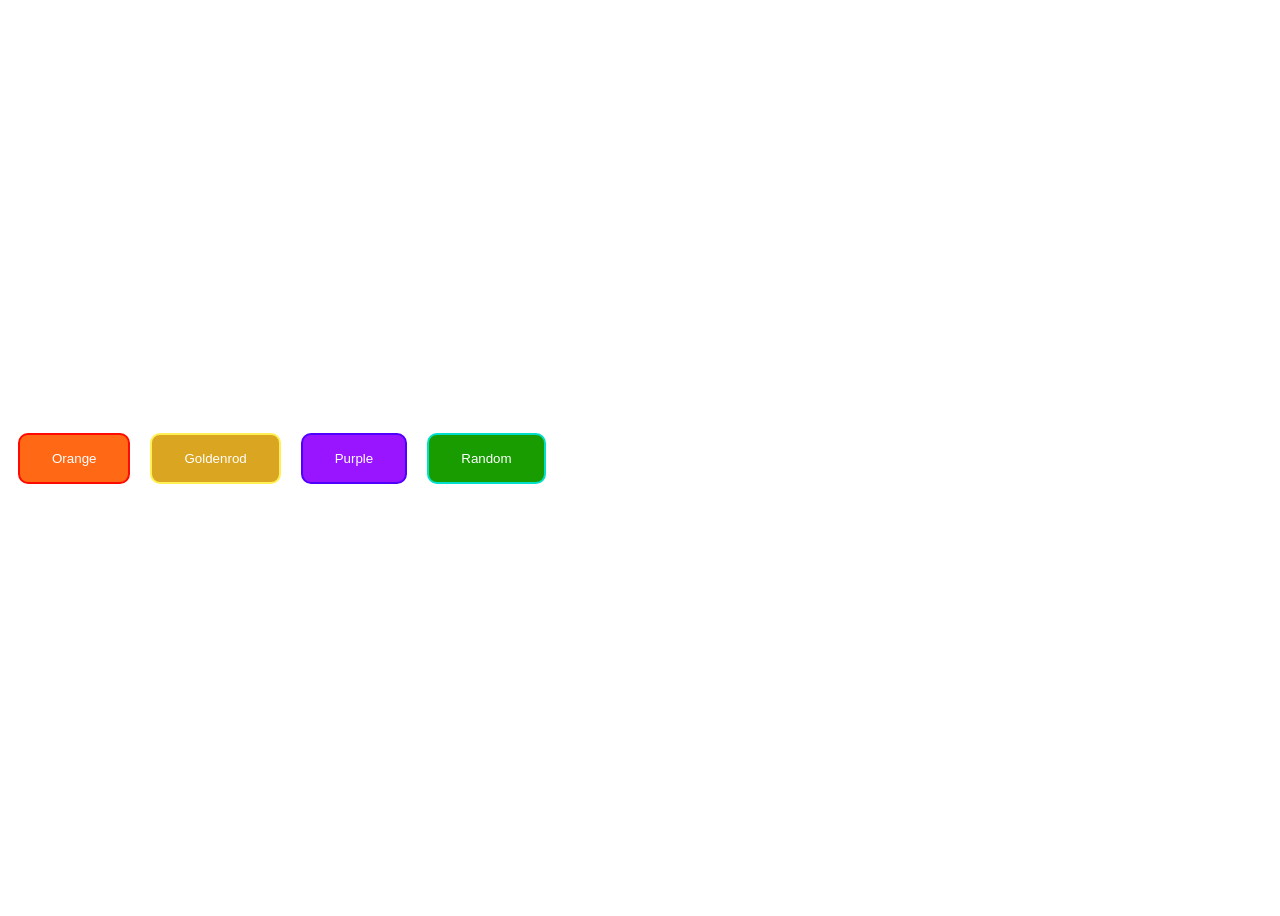
<file: color.html>
<!DOCTYPE html>
<html lang="en">
<head>
    <meta charset="UTF-8">
    <title>Page title</title>
    <style>
        body{
            display: flex;
            
            align-items: center;
           height: 100vh;
           
        }
        #orange{
            background: #ff6915;
            cursor: pointer;
            margin: 10px;
            padding: 1rem 2rem;
            border-radius: 10px;
            color: #fff;
            border: 2px solid #ff0a00;
        }
         #goldenrod{
            background: goldenrod;
            cursor: pointer;
             margin: 10px;
            padding: 1rem 2rem;
            border-radius: 10px;
            color: #fff;
            border: 2px solid #fff155;
        }
         #purple{
            background: #9a15ff;
            cursor: pointer;
             margin: 10px;
            padding: 1rem 2rem;
            border-radius: 10px;
            color: #fff;
            border: 2px solid #5000ff;
        }
         #random{
            background: #189c00;
            cursor: pointer;
             margin: 10px;
            padding: 1rem 2rem;
            border-radius: 10px;
            color: #fff;
            border: 2px solid #00decc;
        }
    </style>
</head>
<body>
    <button id="orange">Orange</button>
    <button id="goldenrod">Goldenrod</button>
    <button id="purple">Purple</button>
    <button id="random">Random</button>
    <script>
        let orange = document.getElementById('orange');
          let goldenrod = document.getElementById('goldenrod');
            let purple = document.getElementById('purple');
              let random = document.getElementById('random');
     orange.addEventListener('click' , function () {
         document.body.style.background= '#ff6915';
     });
      goldenrod.addEventListener('click' , function () {
         document.body.style.background= 'goldenrod';
     });
      purple.addEventListener('click' , function () {
         document.body.style.background= '#9a15ff';
         
     });
      random.addEventListener('click' , function () {
      let r = Math.floor(Math.random()*55);
        let g = Math.floor(Math.random()*255);
          let b = Math.floor(Math.random()*256);
         document.body.style.background= `rgb(${r} ${g} ${b})`;
     });
    </script>
</body>
</html>
</file>
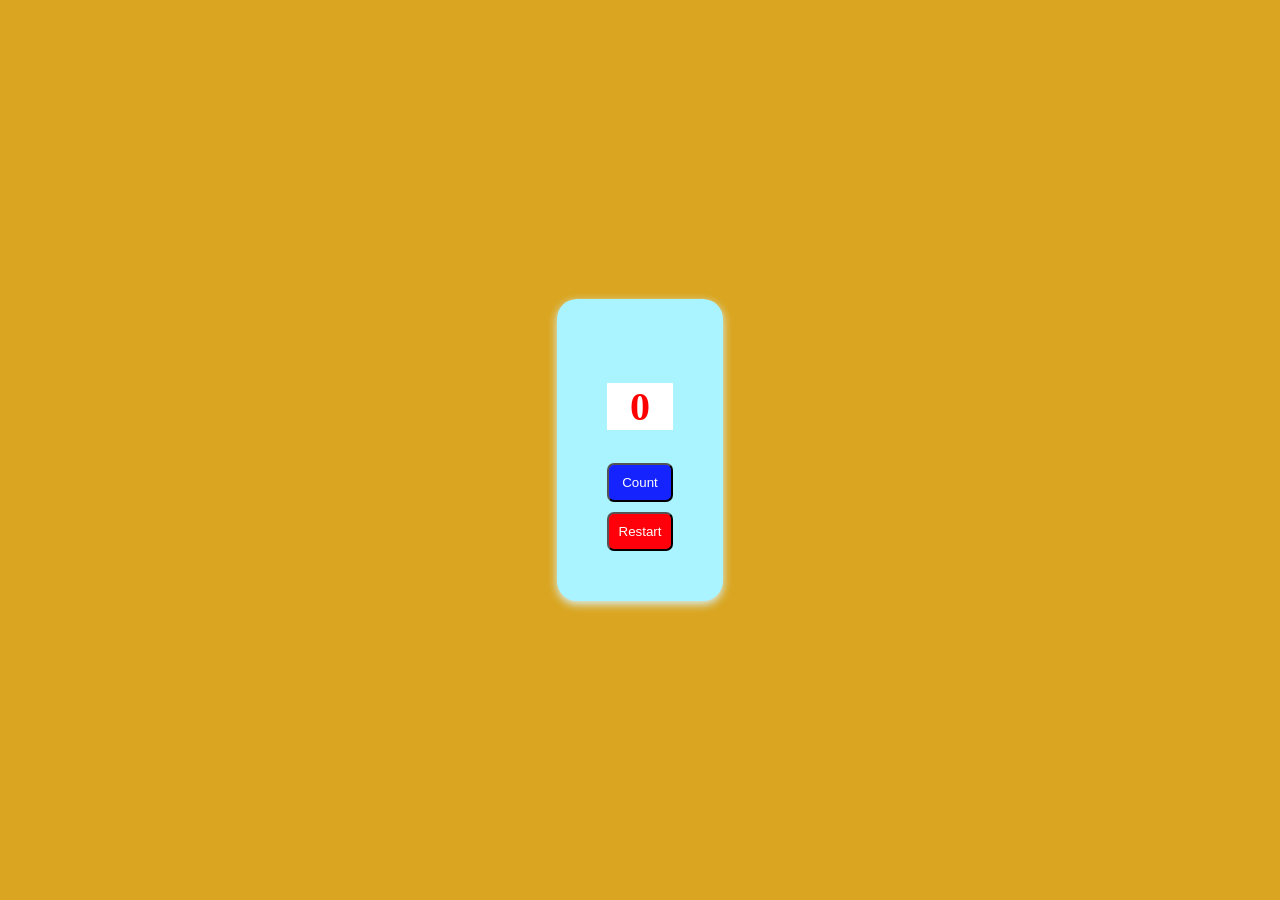
<file: count.html>
<!DOCTYPE html>
<html lang="en">
<head>
    <meta charset="UTF-8">
    <title>Page title</title>
    <style>
        body{
            background: goldenrod;
            height: 100vh;
            display: flex;
            justify-content: center;
            margin: 0;
            align-items: center;
        }
        .container{
            background: #aaf4ff;
            box-shadow: 0px 3px 10px #d5f4ff;
            padding: 50px ;
            display: flex;
            border-radius: 20px;
            flex-direction: column;
            justify-content: center;
        }
        #count{
        background: #fff;
            color: red;
            font-size: 40px;
            text-align: center;
        }
         
         
        #addBtn{
            background-color: #1523ff;
            cursor: pointer;
            border-radius: 7px;
                color: white;
                padding: 10px;
            
        }
          #resetBtn{
            background-color: #ff000a;
            cursor: pointer;
            border-radius: 7px;
                color: white;
                padding: 10px;
               margin-top: 10px;
            
        }  
        .green{
             color: green !important;}
    </style>
</head>
<body>
    <div class="container">
    <h2 id="count">0</h2>
    <button id ="addBtn">Count</button>
    <button id="resetBtn">Restart</button>
    </div>
    <script>
        let display = document.getElementById('count');
           let addBtn = document.getElementById('addBtn');
              let resetBtn = document.getElementById('resetBtn');
      let number = 0;
      addBtn.addEventListener('click' , function (){
          number++;
          display.textContent = number;
          if(number >= 5) {
              display.classList.add ('green');
          } 
          });
            resetBtn.addEventListener('click' , function () {
          
          number= 0;
          display.textContent = number;
          display.classList.remove  ('green');
          });
      
      
        
    </script>
</body>
</html>
</file>
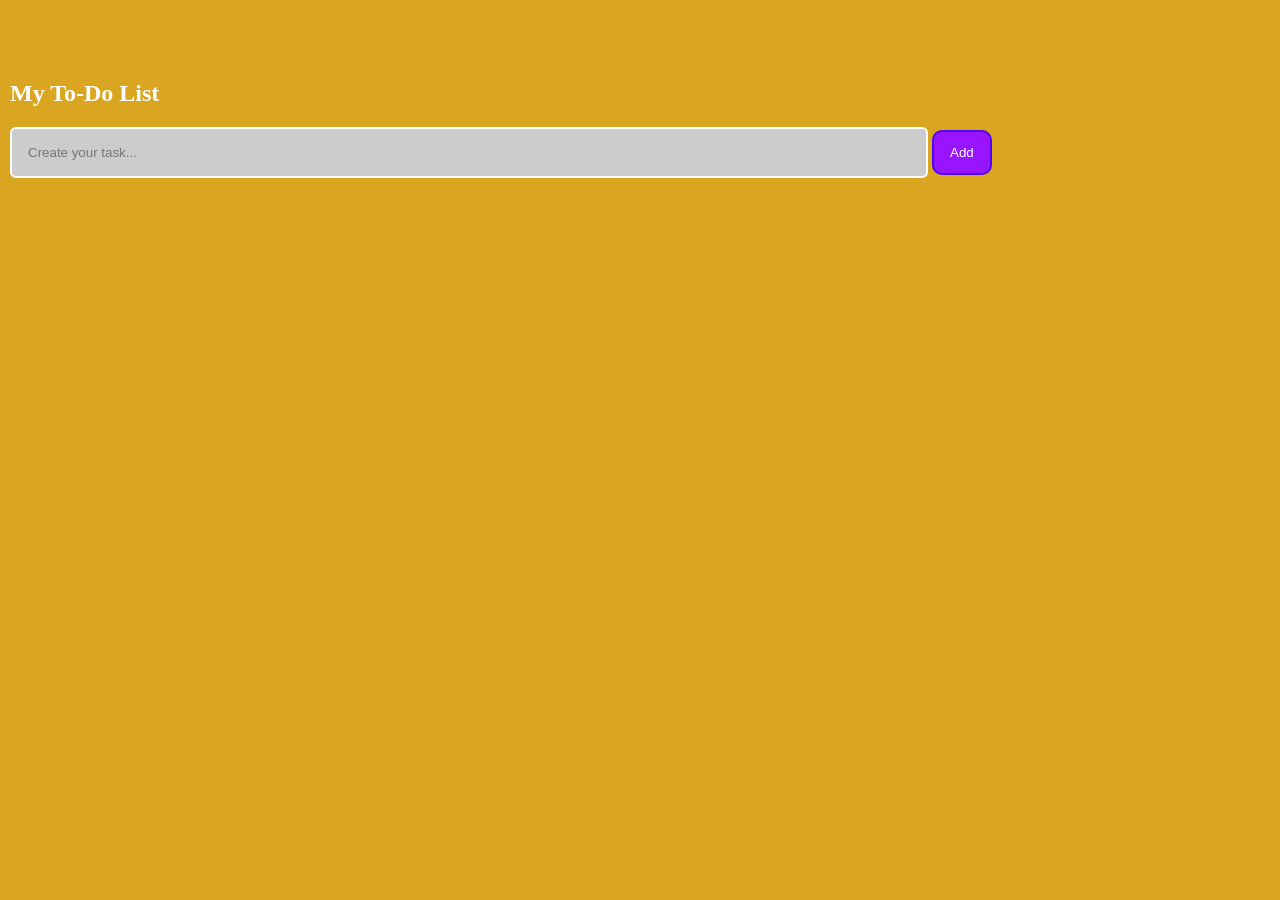
<file: my to do list.html>
<!DOCTYPE html>
<html lang="en">
<head>
    <meta charset="UTF-8">
    <title>Page title</title>
    <style>
        body{
            background: goldenrod;
            padding: 10px;
            max-width= 400px;
            margin: 50px auto;
            input{
            background: #ccc;
            padding: 16px;
            width: 70%;
            border-radius: 6px;
            color: #222;
            border: 2px solid #ffff;
                
            }
            li{
                background: #f1f1f1;
                padding: 10px;
                margin-top: 8px;
                border-radius: 6px;
                display: flex;
                justify-content: space-between;
            }
            #addBtn{
            background: #9a15ff;
            cursor: pointer;
            padding: 13px 16px;
            border-radius: 10px;
            color: #fff;
            border: 2px solid #5000ff;
            }
            .delete {
            background: #ff001f;
             cursor: pointer;
            padding: 3px 8px;
            border-radius: 4px;
            color: #fff;
            border: none;   
    </style>
</head>
<body>
    <h2 style="color:#fff;">My To-Do List </h2>
    <input id="taskInput" placeholder="Create your task...">
    <button id="addBtn">Add</button>
    <ul id="taskList"></ul>
   <script>
       let enter = document.getElementById('taskInput');
        let addBtn = document.getElementById('addBtn');
         let list = document.getElementById('taskList');
         addBtn.addEventListener('click' , function () {
             let text = taskInput.value;
             if(text===''){
                 return;
             }
             let li = document.createElement('li');
         li.textContent = text;
  let delBtn = document.createElement('button');
       delBtn.textContent= 'X';
       delBtn.className = 'delete';
       delBtn.addEventListener('click' , function () {
           li.remove();
       });
       li.appendChild(delBtn);
         taskList.appendChild(li);
         taskInput.value = '';
         });
   </script>
</body>
</html>
</file>
